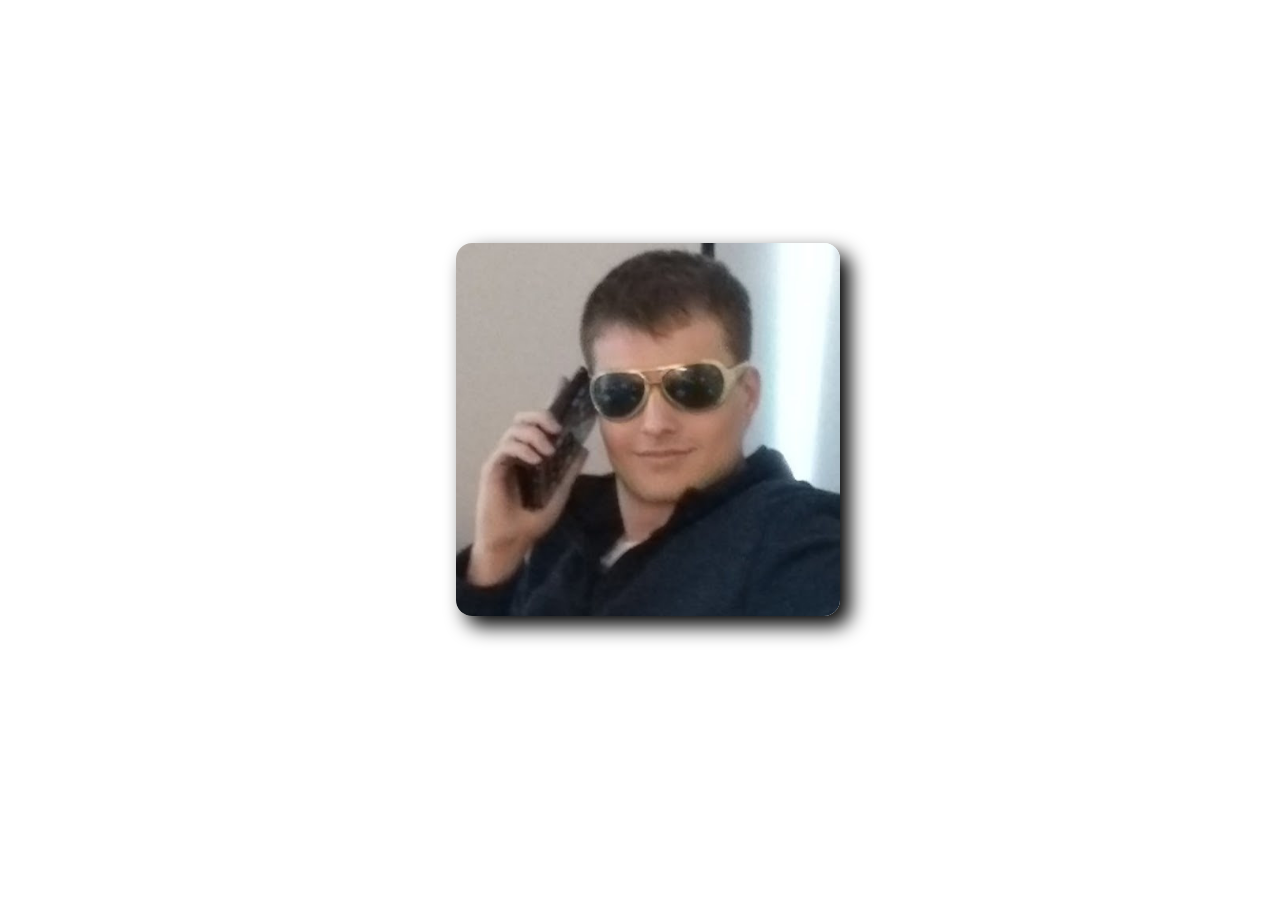
<file: gary/index.html>
<!doctype html>
<html lang="en">
  <head>
    <meta charset="utf-8">
    <meta name="viewport" content="width=device-width,initial-scale=1.0">
    <link rel="icon" href="favicon.ico" type="image/x-icon">
    <script src="https://code.jquery.com/jquery-1.12.4.js"></script>
    <script src="./app.js"></script>
    <link rel="stylesheet" type="text/css" href="style.css">
    <audio class="sound" loop>
      <source src="90s.mp3"></source>
    </audio>
    <title>Gary!</title>
  </head>

  <body>
    <div class="container">
      <div class="gary inactive">
        <img src="gary.png"/>
        <div>"Activate it."</div>
      </div>
    </div>
  </body>
</html>
</file>
<file: gary/style.css>
body.active {
  background: linear-gradient(rgba(255, 255, 255, 0.5), rgba(255, 255, 255, 0.5)), url('gary.png');
  background-size: 200px;
  animation: bg 0.2s linear infinite;
}

.container {
  display: grid;
  height: 100%;
  width: 100%;
  position: fixed;
}

.gary {
  width: 30%;
  max-width: 500px;
  user-select: none;
  text-align: center;
  justify-self: center;
  align-self: center;
}

.gary > div {
  font-family: sans-serif;
  font-size: 2rem;
  visibility: hidden;
  margin-top: 1rem;
}

.gary > img {
  width: 100%;
  border-radius: 1rem;
}

.gary.inactive > img {
  box-shadow: 10px 10px 20px;
}

.gary.inactive:hover > img {
  box-shadow: none;
  transform: translatey(5px);
  box-shadow: 5px 5px 10px;
  cursor: pointer;
}

.gary.inactive:hover > div {
  visibility: visible;
}

.gary.inactive:active > img {
  transform: translatey(10px);
  box-shadow: none;
}

.gary.active {
  animation: spin 1s infinite linear;
}

.gary.active > img {
  animation: grow 0.5s infinite ease-in-out;
}

.gary.active.bye > img {
  animation: hinge 1s 1 linear;
  animation-fill-mode: forwards;
}

@keyframes spin {
  from { transform: rotate(0deg); }
  to   { transform: rotate(359deg);}
}

@keyframes grow {
  0%   { transform: scaleX(1) scaleY(1); box-shadow: 0px 0px 200px blue;}
  50%  { transform: scaleX(1.5) scaleY(1.5); box-shadow: 0px 0px 200px red;}
  100% { transform: scaleX(1) scaleY(1); box-shadow: 0px 0px 200px blue;}
}

@keyframes hinge {
  to {
    transform: translate3d(0, 700px, 0);
    opacity: 0;
  }
}

@keyframes bg {
	from { background-position: 0 0; }
	to { background-position: 200px 0; }
}
</file>
